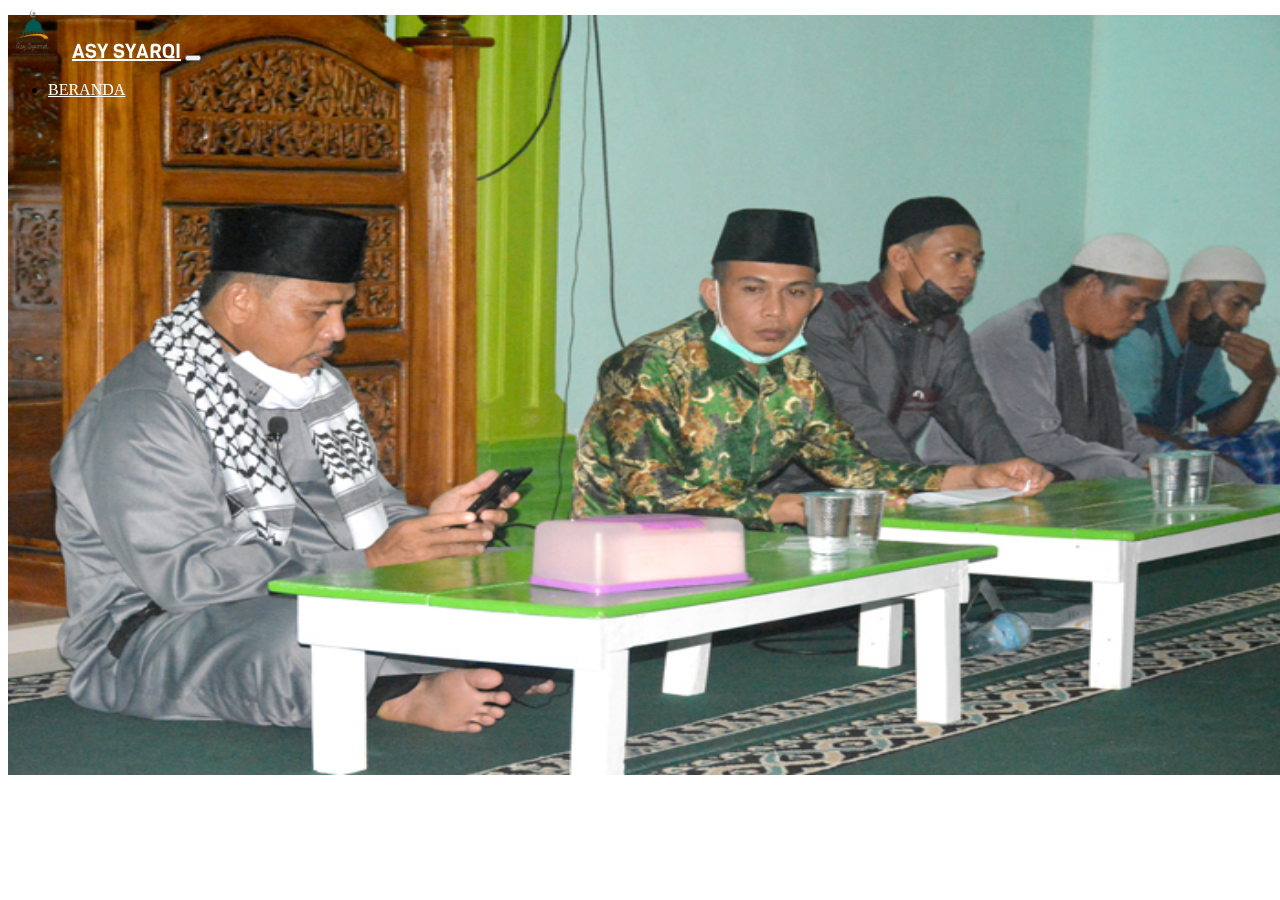
<file: acara.html>
<!doctype html>
<html lang="en">
  <head>
    <!-- Required meta tags -->
    <meta charset="utf-8">
    <meta name="viewport" content="width=device-width, initial-scale=1">

    <!-- Bootstrap CSS -->
    <link href="https://cdn.jsdelivr.net/npm/bootstrap@5.0.2/dist/css/bootstrap.min.css" rel="stylesheet" integrity="sha384-EVSTQN3/azprG1Anm3QDgpJLIm9Nao0Yz1ztcQTwFspd3yD65VohhpuuCOmLASjC" crossorigin="anonymous">

<!-- My CSS -->
<link rel="stylesheet" href="style.css">

<!-- My Font -->
<link href="https://fonts.googleapis.com/css?family=Viga" rel="stylesheet">
<link rel="preconnect" href="https://fonts.googleapis.com">
<link rel="preconnect" href="https://fonts.gstatic.com" crossorigin>
<link href="https://fonts.googleapis.com/css2?family=Lobster&display=swap" rel="stylesheet">



    <title>Acara</title>
  </head>
  <body>

    <nav class="navbar navbar-expand-lg navbar-dark bg-dark">
      <div class="container">
        <img src="img/logo.png" width="50" height="50" alt="">
        <a class="navbar-brand" href="#">ASY SYARQI</a>
        <button class="navbar-toggler" type="button" data-bs-toggle="collapse" data-bs-target="#navbarNav" aria-controls="navbarNav" aria-expanded="false" aria-label="Toggle navigation">
          <span class="navbar-toggler-icon"></span>
        </button>
        <div class="collapse navbar-collapse" id="navbarNav">
          <ul class="navbar-nav ms-auto">
            <li class="nav-item">
              <a class="nav-link active" aria-current="page" href="index.html">Beranda</a>
            </li>
           
          </ul>
        </div>
      </div>
    </nav>







    <div id="carouselExampleSlidesOnly" class="carousel slide" data-bs-ride="carousel">
      <div class="carousel-inner">
        <div class="carousel-item active">
          <img src="img/v3tapps_DSC_3138.JPG" class="d-block w-100" alt="...">
        </div>
        <div class="carousel-item">
          <img src="img/v3tapps_DSC_3103.JPG" class="d-block w-100" alt="...">
        </div>
        <div class="carousel-item">
          <img src="img/v3tapps_DSC_3136.JPG" class="d-block w-100" alt="...">
        </div>
        <div class="carousel-item">
          <img src="img/v3tapps_DSC_3135.JPG" class="d-block w-100" alt="...">
        </div>
        <div class="carousel-item">
          <img src="img/v3tapps_DSC_3114.JPG" class="d-block w-100" alt="...">
        </div>
        <div class="carousel-item">
          <img src="img/v3tapps_DSC_3115.JPG" class="d-block w-100" alt="...">
        </div>
        <div class="carousel-item">
          <img src="img/v3tapps_DSC_3140.JPG" class="d-block w-100" alt="...">
        </div>
        <div class="carousel-item">
          <img src="img/v3tapps_DSC_3121.JPG" class="d-block w-100" alt="...">
        </div>
        <div class="carousel-item">
          <img src="img/v3tapps_DSC_3124.JPG" class="d-block w-100" alt="...">
        </div>
        <div class="carousel-item">
          <img src="img/v3tapps_DSC_3142.JPG" class="d-block w-100" alt="...">
        </div>
      </div>
    </div>


    

    <!-- Optional JavaScript; choose one of the two! -->

    <!-- Option 1: Bootstrap Bundle with Popper -->
    <script src="https://cdn.jsdelivr.net/npm/bootstrap@5.0.2/dist/js/bootstrap.bundle.min.js" integrity="sha384-MrcW6ZMFYlzcLA8Nl+NtUVF0sA7MsXsP1UyJoMp4YLEuNSfAP+JcXn/tWtIaxVXM" crossorigin="anonymous"></script>

    <!-- Option 2: Separate Popper and Bootstrap JS -->
    <!--
    <script src="https://cdn.jsdelivr.net/npm/@popperjs/core@2.9.2/dist/umd/popper.min.js" integrity="sha384-IQsoLXl5PILFhosVNubq5LC7Qb9DXgDA9i+tQ8Zj3iwWAwPtgFTxbJ8NT4GN1R8p" crossorigin="anonymous"></script>
    <script src="https://cdn.jsdelivr.net/npm/bootstrap@5.0.2/dist/js/bootstrap.min.js" integrity="sha384-cVKIPhGWiC2Al4u+LWgxfKTRIcfu0JTxR+EQDz/bgldoEyl4H0zUF0QKbrJ0EcQF" crossorigin="anonymous"></script>
    -->
  </body>
</html>
</file>
<file: style.css>
html {
  position: relative;
}

body {
  margin-bottom: 120px;
}

.navbar {
  position: relative;
  z-index: 1;
}

.navbar-brand {
  font-family: viga;
  font-size: 20px;
  margin-left: 10px;
}

/* Jumbotron */
.jumbotron {
  background-image: url(img/ketua.png);
  background-position: top right;
  background-size: 50vmax;
  background-repeat: no-repeat;
  position: absolute;
  top: 0;
  left: 0;
  bottom: 0;
  right: 0;
  margin-top: 60px;
}

.jumbotron .container {
  z-index: 1;
  position: relative;
}


.jumbotron .display-4 {
  color: white;
  text-align: center;
  font-weight: 200;
  text-shadow: 1px 1px 1px rgba(0, 0, 0, 0.7);
  font-size: 40px;
}

.jumbotron .display-4 span {
  font-weight: 500;
}


.isi h1 {
  margin-left: 10px;
  margin-top: 30px;
  color: #0B63DC;
  font-weight: 700;
  font-family: 'Lobster', cursive;
  position: relative;
  line-height: 1;
}

.isi span {
  margin-left: 10px;
  color: rgb(0, 0, 0);
  font-weight: 400;
  line-height: 1;
}

.isi h2 {
  margin-top: -8px;
  margin-left: 10px;
  color: #0B63DC;
  font-weight: 700;
  font-family: 'viga';
  position: relative;
}
.isi h3 {
  margin-top: 6px;
  margin-left: 10px;
  color: #ff9900;
  font-weight: 700;
  font-family: 'viga';
  position: relative;
  font-size: 18px;
}

.isi p {
  margin-left: 10px;
  color: rgb(0, 0, 0);
  font-weight: 400;
  font-size: 11px;
}


.berita {
  margin-top: 120px;
  text-align: center;
}

.berita img {
  margin-top: 20px;
}

.berita h3 {
  font-size: 32px;
  font-weight: 200;
  text-transform: uppercase;
  margin-top: 30px;
}

.berita p {
  font-size: 22px;
  color: #acacac;
  font-weight: 200;
  margin: 30px 0;
}

.batas h3 {
  margin-top: 100px;
  padding-bottom: 5px;
}

.struktur img {
  background-size: cover;
  width: 100%;
}

@media screen and (min-width: 450px) {
  
}





/* Desktop version */
@media (min-width: 922px) {

  .navbar-brand,
    .nav-link {
        color: rgb(255, 255, 255) !important;
    }

    .nav-link {
        text-transform: uppercase;
        margin-right: 20px;
    }


    .nav-link:hover::after {
        content: '';
        display: block;
        border-bottom: 3px solid #0B63DC;
        width: 50%;
        margin: auto;
        padding-bottom: 5px;
        margin-bottom: -8px;
    }

    .jumbotron {
      margin-top: 40px;
      background-position: top right;
      background-size: 80vmax;
      position: absolute;
      background-repeat: no-repeat;
      top: 0;
  left: 0;
  bottom: 0;
  right: 0;
    }

    .jumbotron .display-4 {
        font-size: 62px;
    }

    .isi h1 {
      margin-left: 50px;
      margin-top: 100px;
      color: #0B63DC;
      font-weight: 700;
      font-family: 'Lobster', cursive;
      position: relative;
    }

    .isi span {
      margin-left: 50px;
      color: rgb(0, 0, 0);
      font-weight: 500;
    }

    .isi h2 {
      margin-left: 50px;
      color: #0B63DC;
      font-weight: 700;
      font-family: 'viga';
      position: relative;
    }
    .isi h3 {
      margin-left: 50px;
      color: #ff9900;
      font-weight: 700;
      font-family: 'viga';
      position: relative;
      font-size: 25px;
    }

    .isi p {
      margin-left: 50px;
      color: rgb(0, 0, 0);
      font-weight: 500;
      font-size: 20px;
    }

    .kegiatan h1 {
      text-align: center;
      margin-top: -50px;
      color: #0B63DC;
      font-weight: 700;
    }

    .kegiatan hr {
      margin-top: -10px;
      background-color: black;
      margin-left: 580px;
      height: 5px;
      width: 190px;
      align-content: center;
      text-align: center;
      text-decoration: none;
    }

    .batas  {

      margin-bottom:20px;
    }

    /* .carousel-inner {
      margin-left: 700px;
      margin-top: 20px;
      margin-bottom: 10px;
      width: 500px;
    } */

    .berita {
      text-align: left;
  }

  .berita img {
      width: 100%;
      height: 90%;
      margin-top: 10px;
  }

  .struktur img {
    background-size: cover;
    position: relative;
    height: 90%;
    width: 80%;
    margin-top: -50px;
  }

  .struktur h3 {
    margin-top: 30px;
  }

 .struktur hr {
   display: block;
   margin: auto;
   width: 380px;
   height: 5px;
   margin-bottom: 25px;
 }
}

.kontak hr {
  display: block;
   margin: auto;
   width: 110px;
   height: 5px;
   margin-bottom: 25px;
}

.kontak {
  min-height: 600px;
}

 footer {
   position: absolute;
   bottom: 0;
   width: 100%;
   height: 120px;
   background-color: #333; 
   padding-top: 30px;
  }

  footer p {
    color: #aaa;
    font-size: 0.9em;
  }

  .carousel-inner img {
    background-size: cover;
    width: 100%;
    height: 760px;
    margin-top: -100px;
    position: fixed;
  }
</file>
